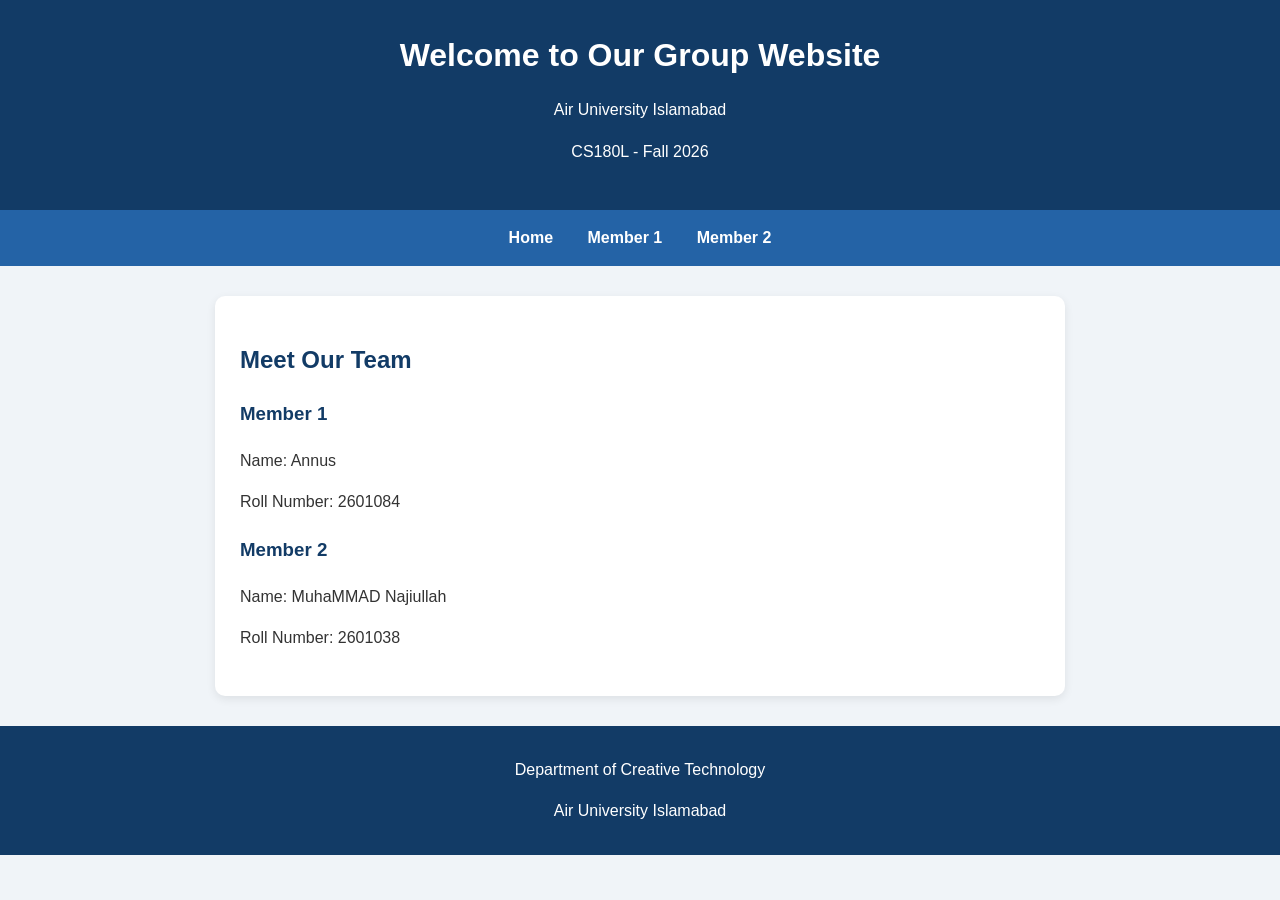
<file: index.html>
<!DOCTYPE html>
<html lang="en">
<head>
    <meta charset="UTF-8">
    <meta name="viewport" content="width=device-width, initial-scale=1.0">
    <title>Our Group Website</title>
    <link rel="stylesheet" href="style.css">
</head>
<body>
    <header>
        <h1>Welcome to Our Group Website</h1>
        <p>Air University Islamabad</p>
        <p>CS180L - Fall 2026</p>
    </header>

    <nav>
        <a href="index.html">Home</a>
        <a href="member1.html">Member 1</a>
        <a href="member2.html">Member 2</a>
    </nav>

    <main>
        <h2>Meet Our Team</h2>

        <section>
            <h3>Member 1</h3>
            <p>Name: Annus</p>
            <p>Roll Number: 2601084</p>
        </section>

        <section>
            <h3>Member 2</h3>
            <p>Name: MuhaMMAD Najiullah</p>
            <p>Roll Number: 2601038</p>
        </section>
    </main>

    <footer>
        <p>Department of Creative Technology</p>
        <p>Air University Islamabad</p>
    </footer>
</body>
</html>
</file>
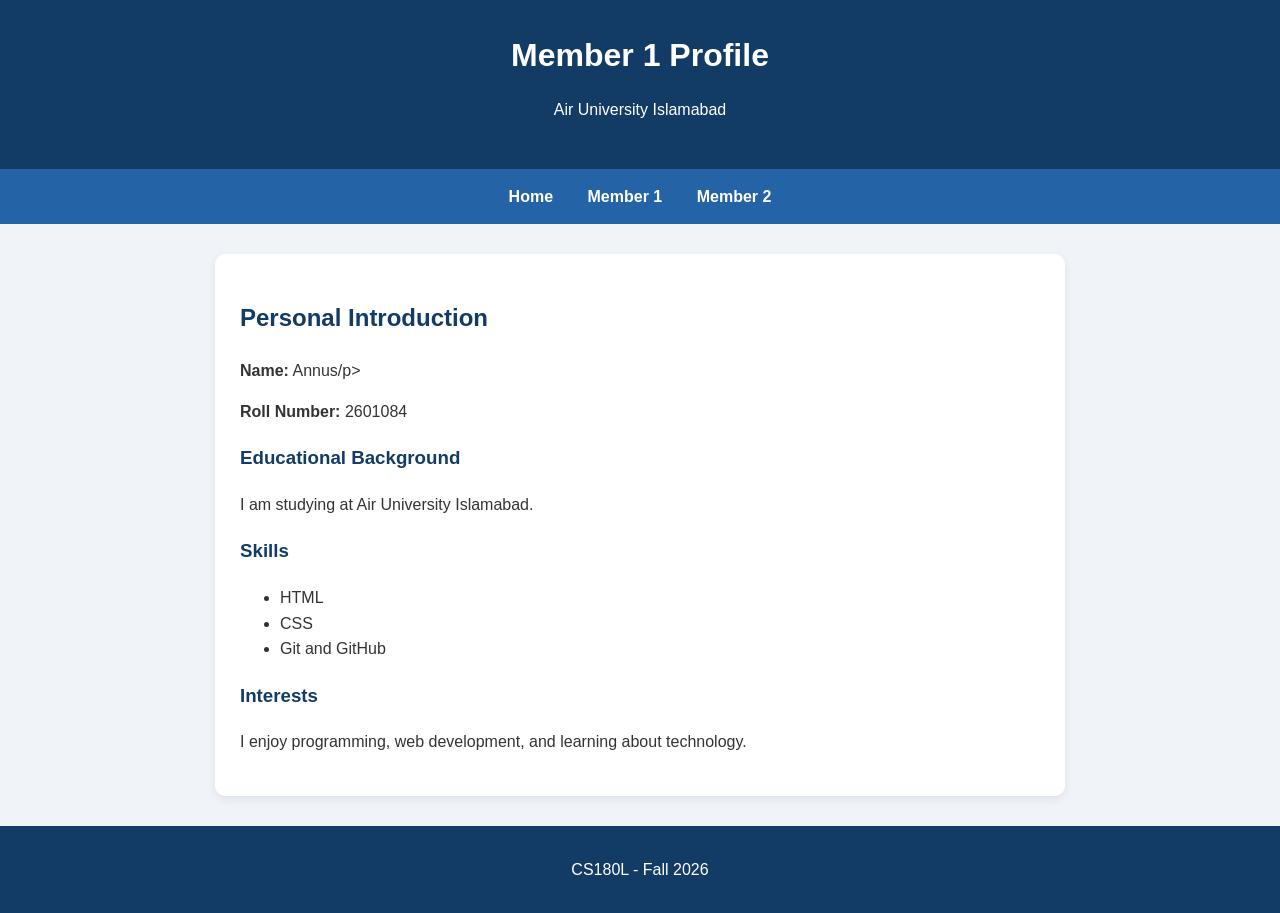
<file: member1.html>
<!DOCTYPE html>
<html lang="en">
<head>
    <meta charset="UTF-8">
    <meta name="viewport" content="width=device-width, initial-scale=1.0">
    <title>Member 1 Profile</title>
    <link rel="stylesheet" href="style.css">
</head>
<body>

    <header>
        <h1>Member 1 Profile</h1>
        <p>Air University Islamabad</p>
    </header>

    <nav>
        <a href="index.html">Home</a>
        <a href="member1.html">Member 1</a>
        <a href="member2.html">Member 2</a>
    </nav>

    <main>
        <h2>Personal Introduction</h2>
        <p><strong>Name:</strong> Annus/p>
        <p><strong>Roll Number:</strong> 2601084</p>

        <h3>Educational Background</h3>
        <p>I am studying at Air University Islamabad.</p>

        <h3>Skills</h3>
        <ul>
            <li>HTML</li>
            <li>CSS</li>
            <li>Git and GitHub</li>
        </ul>

        <h3>Interests</h3>
        <p>I enjoy programming, web development, and learning about technology.</p>
    </main>

    <footer>
        <p>CS180L - Fall 2026</p>
    </footer>

</body>
</html>
</file>
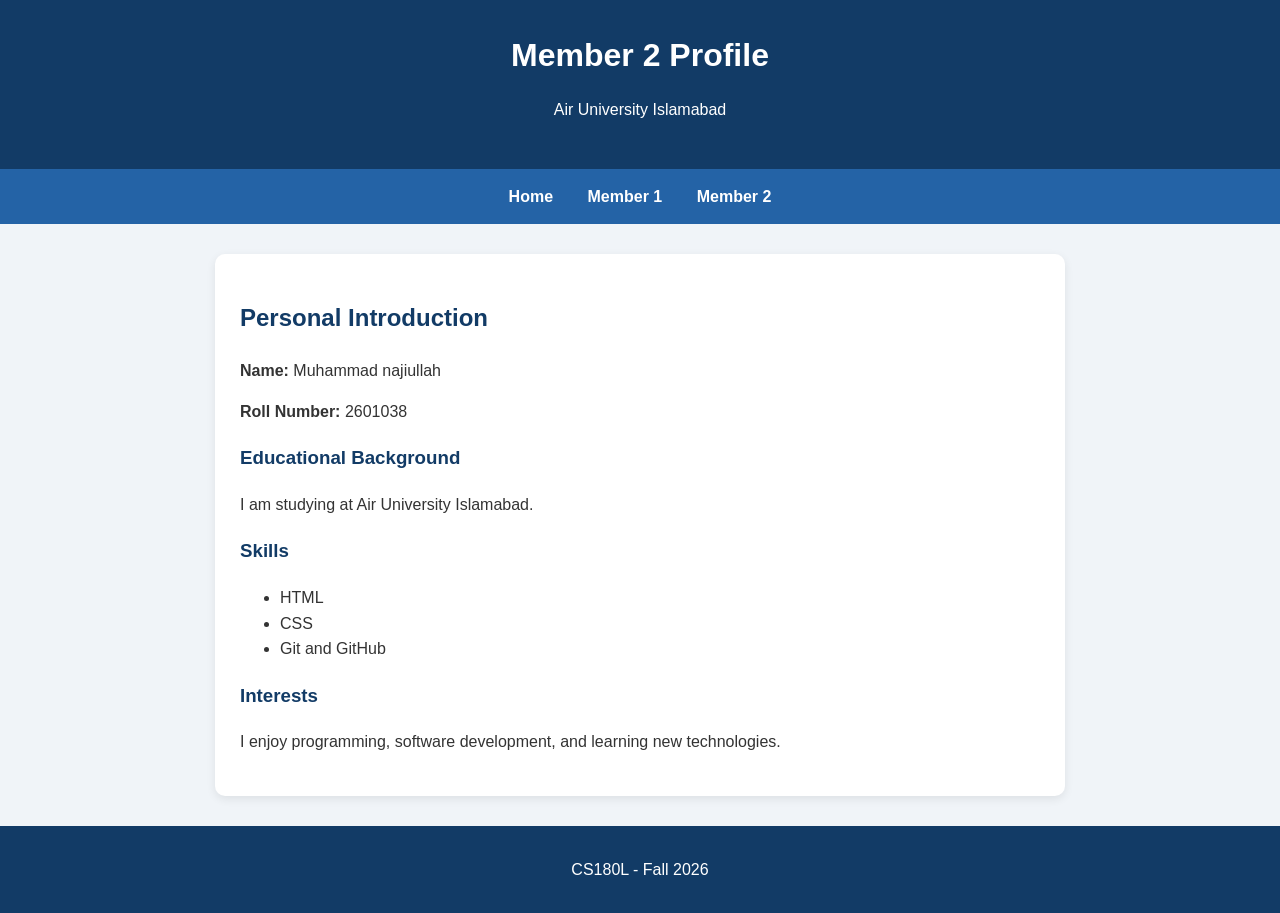
<file: member2.html>
<!DOCTYPE html>
<html lang="en">
<head>
    <meta charset="UTF-8">
    <meta name="viewport" content="width=device-width, initial-scale=1.0">
    <title>Member 2 Profile</title>
    <link rel="stylesheet" href="style.css">
</head>
<body>

    <header>
        <h1>Member 2 Profile</h1>
        <p>Air University Islamabad</p>
    </header>

    <nav>
        <a href="index.html">Home</a>
        <a href="member1.html">Member 1</a>
        <a href="member2.html">Member 2</a>
    </nav>

    <main>
        <h2>Personal Introduction</h2>
        <p><strong>Name:</strong> Muhammad najiullah</p>
        <p><strong>Roll Number:</strong> 2601038</p>

        <h3>Educational Background</h3>
        <p>I am studying at Air University Islamabad.</p>

        <h3>Skills</h3>
        <ul>
            <li>HTML</li>
            <li>CSS</li>
            <li>Git and GitHub</li>
        </ul>

        <h3>Interests</h3>
        <p>I enjoy programming, software development, and learning new technologies.</p>
    </main>

    <footer>
        <p>CS180L - Fall 2026</p>
    </footer>

</body>
</html>
</file>
<file: style.css>
body {
    font-family: Arial, sans-serif;
    margin: 0;
    background-color: #f0f4f8;
    color: #333;
    line-height: 1.6;
}

header {
    background-color: #123b66;
    color: white;
    text-align: center;
    padding: 30px 15px;
}

header h1 {
    margin: 0;
    font-size: 32px;
}

nav {
    background-color: #2463a6;
    text-align: center;
    padding: 15px;
}

nav a {
    color: white;
    text-decoration: none;
    margin: 0 15px;
    font-weight: bold;
}

nav a:hover {
    color: #ffd166;
}

main {
    max-width: 800px;
    margin: 30px auto;
    padding: 25px;
    background-color: white;
    border-radius: 10px;
    box-shadow: 0 3px 10px #00000015;
}

h2, h3 {
    color: #123b66;
}

section {
    margin-bottom: 20px;
}

footer {
    background-color: #123b66;
    color: white;
    text-align: center;
    padding: 15px;
    margin-top: 30px;
}

@media (max-width: 600px) {
    main {
        margin: 15px;
        padding: 18px;
    }

    nav a {
        display: inline-block;
        margin: 5px;
    }

    header h1 {
        font-size: 25px;
    }
}
</file>
